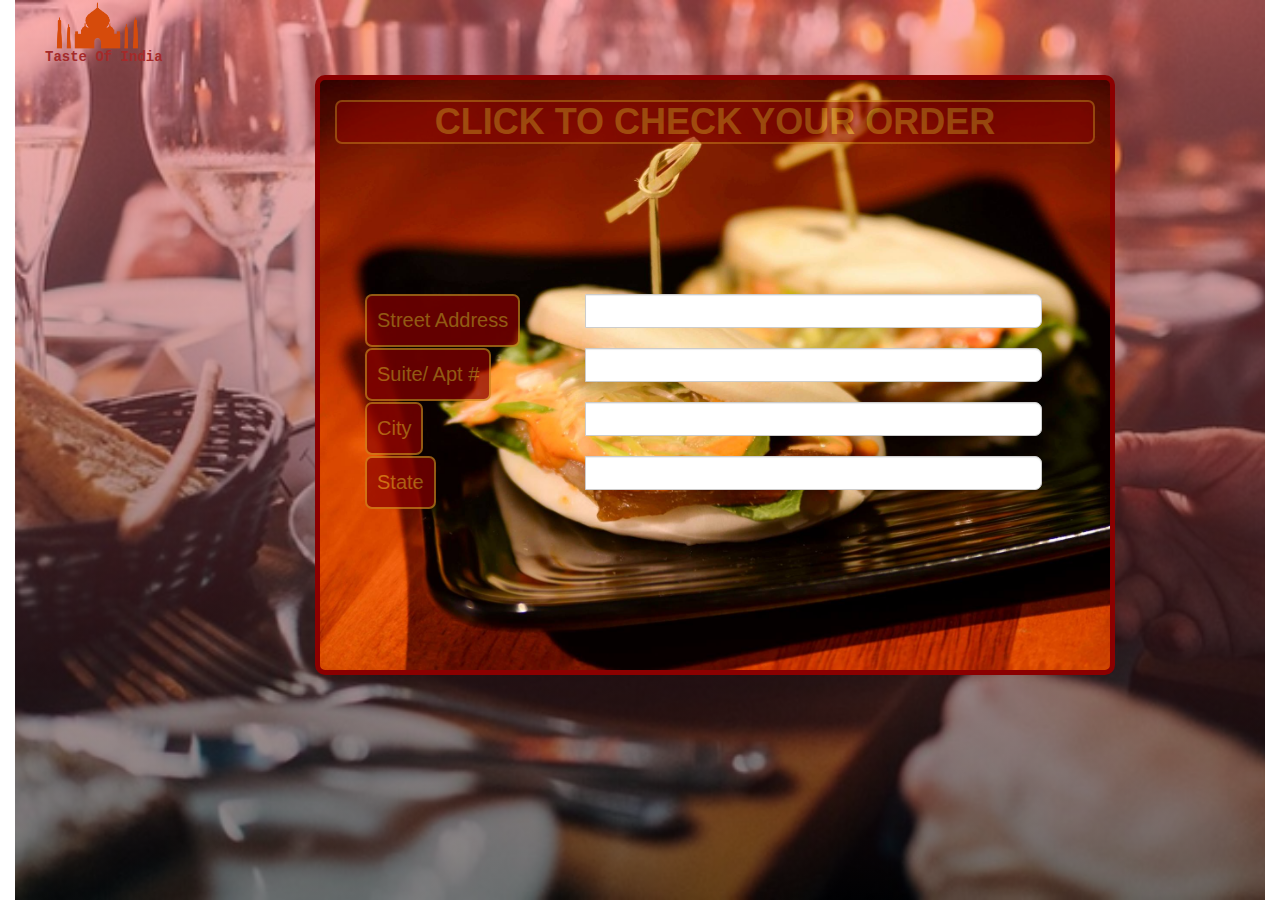
<file: checkout.html>
<!DOCTYPE html>
<html lang="en">

<head>
    <meta charset="UTF-8">
    <meta name="viewport" content="width=device-width, initial-scale=1.0">
    <meta http-equiv="X-UA-Compatible" content="ie=edge">
    <script src="https://ajax.googleapis.com/ajax/libs/jquery/3.2.1/jquery.min.js"></script>
    <link rel="stylesheet" href="https://maxcdn.bootstrapcdn.com/bootstrap/3.3.7/css/bootstrap.min.css">
    <link href="http://cdnjs.cloudflare.com/ajax/libs/font-awesome/4.3.0/css/font-awesome.css" rel="stylesheet" type='text/css'>
    <script src="https://maxcdn.bootstrapcdn.com/bootstrap/3.3.7/js/bootstrap.min.js"></script>
    <link rel="stylesheet" href="css/style.css">
    <title>Restaurant Project</title>
</head>

<body>
    <div class="container-fluid">
        <header>
            <div class="logo">
                <img src="images/tajLogo.png" alt="logo" />
                <h5 id="logoDescription" class="logoDescription">Taste Of India</h5>
            </div>
            <div class="row col-md-8" id="checkout-wrapper">
               
                <a href="" class="order-check"><h1 class="cart-top-heading">CLICK TO CHECK YOUR ORDER</h1></a>
                <div id="orderList" class="alert alert-danger"  role="alert" hidden>
                 <a href="" id="cart-menuCloseBtn"><span>x</span></a>
                 
                </div>
                <div class="customer-info">
                    <ul class="check-outList">
                        <li>
                            <div class="input-group">
                                <span class="adressDetailLabel" id="basic-addon1">Street Address</span>
                                <input type="text" class="form-control" aria-describedby="basic-addon1">
                            </div>
                        </li>
                        <br>
                        <li>
                            <div class="input-group">
                                <span class="adressDetailLabel" id="basic-addon1">Suite/ Apt #</span>
                                <input type="text" class="form-control" aria-describedby="basic-addon1">
                            </div>
                        </li>
                        <br>
                        <li>
                            <div class="input-group">
                                <span class="adressDetailLabel" id="basic-addon1">City</span>
                                <input type="text" class="form-control" aria-describedby="basic-addon1">
                            </div>
                        </li>
                        <br>
                        <li>
                            <div class="input-group">
                                <span class="adressDetailLabel" id="basic-addon1">State</span>
                                <input type="text" class="form-control" aria-describedby="basic-addon1">
                            </div>
                        </li>
                        <br>
                    </ul>
                   <!--  <input type="submit" value="Place Order"> -->
                </div>
            </div>
        </header>
    </div>
    <script src="https://code.jquery.com/jquery-3.2.1.min.js" integrity="sha256-hwg4gsxgFZhOsEEamdOYGBf13FyQuiTwlAQgxVSNgt4=" crossorigin="anonymous"></script>
    <script type="text/javascript" src="./js/app.js"></script>
</body>

</html>
</file>
<file: css/style.css>
* {
    margin: 0;
    padding: 0;
}

.row {
    max-width: 1050px;
    margin: 0 auto;
    position: relative;
}

body {
    font-family: Arial, Helvetica, sans-serif;
}

.hdr {
    position: absolute;
    width: 500px;
    top: 50%;
    left: 50%;
    transform: translate(-50%, -50%);
    margin-left: -240px;
}

header {
    background: linear-gradient(rgba(255, 102, 102, 0.5), rgba(0, 0, 0, 0.5)), url('../images/bgImg.png');
    height: 100vh;
    background-size: cover;
    background-attachment: fixed;
    background-position: center;
    color: white;
}

.main-nav {
    list-style: none;
    float: right;
    margin-top: 60px;
    font-size: 20px;
}

.main-nav li {
    display: inline-block;
    margin-left: 20px;
    color: white;
}

.main-nav li a {
    color: white;
    text-decoration: none;
    font-size: 90%;
    font-weight: bold;
}

.main-nav li a:hover {
    color: salmon;
    border-bottom: 2px solid salmon;
    font-weight: bold;
    transition: all 0.5s ease-in;
    padding: 15px 0;
}

.logo img {
    margin-left: 10px;
    height: 50px;
    float: left;
}

.logoDescription {
    color: brown;
    clear: both;
    padding-left: 30px;
    font-family: courier;
    font-weight: bold;
}

.gap {
    margin-top: 40px;
}

.message {
    padding-left: 30px;
    opacity: 0.6;
    width: 500px;
}

.form {
    margin-top: 40px;
}

.meal-showcase {
    list-style: none;
    width: 100%;
}

.meal-showcase li {
    display: block;
    width: 25%;
    float: left;
}

.meal-photo {
    width: 99%;
    margin: 0;
    overflow: hidden;
}

.meal-photo img {
    width: 99%;
    height: auto;

    transform: scale(1.15);
    transition: all 0.5s;
}

.meal-photo img:hover {
    transform: scale(1.05);
}

.meal {
    margin-top: 40px;
}


.copy {
    width: 70%;
    margin-left: 15%;
    margin-bottom: 20px;
}

.features h3 {
    margin-top: 80px;
    margin-bottom: 30px;
}

h3:after {
    width: 100px;
    height: 2px;
    background-color: #e67e22;
    display: block;
    content: " ";
    margin: 0 auto;
    margin-top: 30px;
}

.arranging {
    text-align: justify;
}

.features i {
    font-size: 40px;
    color: #e67e22;
    margin-left: 35%;
}

.last-heading-message {
    margin-top: 240px;
}

.features h4 {
    margin-left: 40px;
}

.package_col li {
    list-style: none;
}

.testimonials_class {
    /* background: linear-gradient(rgba(255, 102, 102, 0.5),rgba(0,0, 0,0.5)),url('../images/img4.jpg');
    height:100vh;
    background-size: cover;
    background-attachment: fixed;
    background-position: center;
    color:white;*/
    background-color: black;
    height: 70vh;
    opacity: .7;
}

.package_col li.tick:before {
    content: "\2713";
    color: springgreen;
}

.pure-drawer {
    background-color: salmon !important;
    color: brown;
}

.nav-primary {
    margin: 0;
    padding: 100px 0 0 0;
    border-bottom: 1px solid #24323d;
}

.nav-primary li {
    border-top: 1px solid #24323d;
    border-bottom: 1px solid #3f566a;
}

.nav-primary li a {
    display: block;
    color: #f0f0f0;
    padding: 10px 15px;
}

.nav-primary li a:hover {
    background-color: rgba(31, 192, 142, 0.8);
}

.row {
    width: 100%;
    margin-left: auto;
    margin-top: 0;
    margin-bottom: 0;
    max-width: 80rem;
}

.row:before,
.row:after {
    content: " ";
    display: table;
}

.row:after {
    clear: both;
}

.row.collapse .columns {
    padding-left: 0;
    padding-right: 0;
}

.package_col {
    border: 1px solid #e67e22;
    margin: 9px;
    background-color: rgb(243, 240, 240);
    width: 30%;
    line-height: 40px;
}

.package_hdr {
    border-bottom: 1px solid black;
}

.footer1 {
    background-color: #e67e22;
    height: 30vh;
    opacity: .8;
}

.btn-signup {
    margin-left: 80px;
}

.footter .alignmt {
    margin-top: 20px;
    margin-bottom: 20px;
    font-size: 10px;
}

.fafastyle {
    color: #e67e22;
    font-size: 1.2em;
}

.btn-view {
    margin: 30px;
}

#displayFeedback {
    width: 80rem;
    margin-left: 7rem;
    text-decoration: none;
}

#btnTodaySpecial {
    float: left;
    position: relative;
}

#today-special {
    position: absolute;
    width: 400px;
    margin-left: 280px;
    border: 1px solid salmon;
    background-color: #CD801C;
    color: #fff;
    border-radius: 5px;
    opacity: 0.7;
    text-align: center;
    font-weight: bolder;
    /*margin-top: 500px;*/
}

div.brand {

    float: right;
    line-height: 50px;
    color: white;
    font-size: 20px;
    font-weight: bold;
    text-decoration: none;
    height: 600px;
    overflow: auto;
}

nav.menu {
    text-align: left;
    text-decoration: none;
    width: 350px;
    background-color: darkred;
    height: 100%;
    opacity: 0.7;
}

nav.menu li {
    background-color: darkred;
    list-style-type: none;
    text-decoration: none;
    border-bottom: 1px solid #CD801C;
    color: salmon;
    padding-left: 15px;
}

nav.menu li label {
    text-align: right;
    font-size: 15px;
    padding-left: 15px;
    margin-right: 10px;
}

nav.menu li:hover {

    background-color: #CD801C;
    color: darkred;
    border-bottom: 1px solid salmon;
}

nav.menu li:last-child {
    border-bottom: none;
}

.selectFoodItem {


}

#menuCloseBtn {
    float: right;
    padding: 0;
    font-weight: bolder;
    font-family: helvetica;
    color: #fff;
    position: relative;
    text-decoration: none;
    margin-right: 7px;

}

#orderBtn {
    margin-left: 11rem;
    background-color: darkred;
    color: #CD801C;
    border: 2px solid #CD801C 5px;
    box-shadow: 2px solid grey;
}

#shopping-cart {
    float: right;
    margin-top: 0px;
    padding-top: 0px;
    margin-right: 10rem;
    padding-bottom: 15rem;
    margin-bottom: 7rem;

    size: 10rem;
    color: brown;
}

.cartLink {
    color: brown;
}


#checkout-wrapper {
    height: 600px;
    width: 800px;
    border: 5px solid darkred;
    border-radius: 10px;
   
    margin-left: 30rem;
    background-color: darkred;
    background-image: url('../images/platter.png');
    background-size: cover;
    overflow: auto;
    /*position: absolute;*/
    
}

.cart-top-heading {
    font-weight: bold;
    text-align: center;
    color: #CD801C;
    background-color: darkred;
    border: 2px solid #CD801C;
    border-radius: 7px;
    opacity: 0.5;
    text-decoration: none;
}

ul {
    list-style-type: none;
}
.adressDetailLabel {
    border: 2px solid #CD801C;
    color: #CD801C;
    font-size: 20px;
    padding: 10px;
    border-radius: 7px;
    float: left;
    background-color: darkred;
    margin-left: 3rem;
    display: inline;
    opacity: 0.7;
    position: absolute;

}
.customer-info {
    margin-top: 15rem;
}
.form-control {
    width: 400px;
    margin-left: 25rem;
    border-radius: 7px;
}

#orderList {
    overflow: auto;
    height: 500px;
    margin-left: 20rem;
    width: 400px;
    background-color: brown;
    opacity: 0.7;
}

#cart-menuCloseBtn {
    float: right;
    padding: 0;
    font-weight: bolder;
    font-family: helvetica;
    color: #fff;
    
    text-decoration: none;
    margin-right: 7px;
}
</file>
